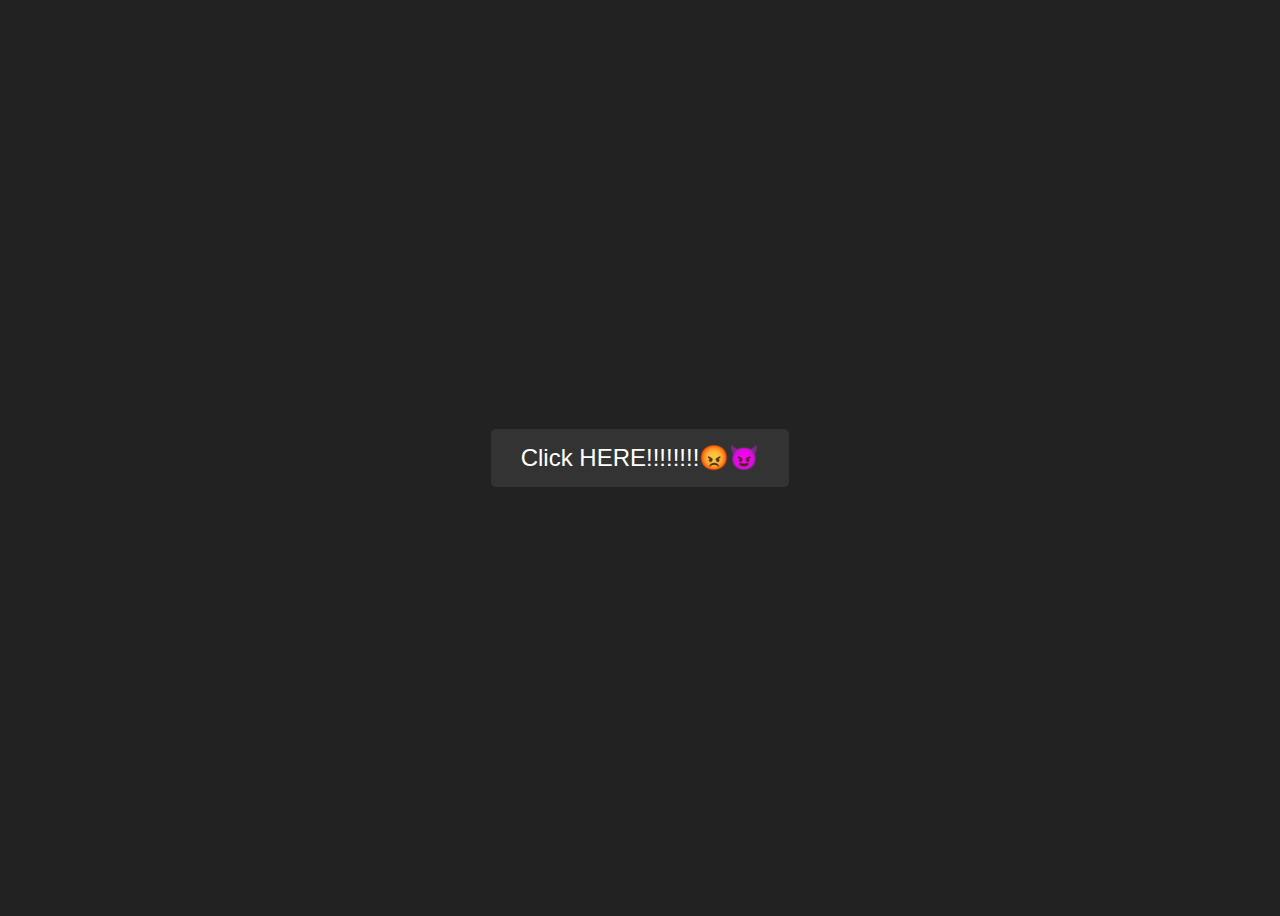
<file: index.html>
<!DOCTYPE html>
<html>
<head>
  <title>Happy Birthday!</title>
  <link rel="stylesheet" type="text/css" href="style.css">
  <link rel="stylesheet" href="https://cdnjs.cloudflare.com/ajax/libs/font-awesome/6.0.0/css/all.min.css">
</head>
<body>
  <div class="container">
    <div id="message-box">Click HERE!!!!!!!!😡😈</div>
  </div>
  <script src="script.js"></script>
</body>
</html>
</file>
<file: style.css>
body {
    font-family: 'Arial', sans-serif;
    display: flex;
    justify-content: center;
    align-items: center;
    min-height: 100vh;
    background-color: #222;
    color: white;
    flex-direction: column;
    gap: 10px;
    overflow: hidden;
    font-size: 18px; /* Increased base font size */
  }
  
  .container {
    text-align: center;
  }
  
  #message-box {
    font-size: 24px; /* Increased font size for the message box */
    padding: 15px 30px;
    border: none;
    border-radius: 5px;
    background-color: #333;
    color: white;
    cursor: pointer;
    transition: transform 0.2s ease, box-shadow 0.2s ease;
  }
  
  #message-box:hover {
    transform: translateY(-3px);
    box-shadow: 0 2px 5px rgba(0, 0, 0, 0.3);
  }
  
  .message-change {
    animation: scaleUp 0.5s ease-in-out;
  }
  
  @keyframes scaleUp {
    from {
      transform: scale(0.95);
      opacity: 0;
    }
    to {
      transform: scale(1);
      opacity: 1;
    }
  }
  
  #message-box button {
    padding: 10px 15px;
    margin: 5px;
    border: none;
    background-color: #444;
    color: white;
    cursor: pointer;
    border-radius: 5px;
    transition: background-color 0.2s ease;
    font-size: 20px; /* Increased font size for the buttons */
  }
  
  #message-box button:hover {
    background-color: #555;
  }
  
  #message-box button i {
    margin-right: 5px;
  }
</file>
